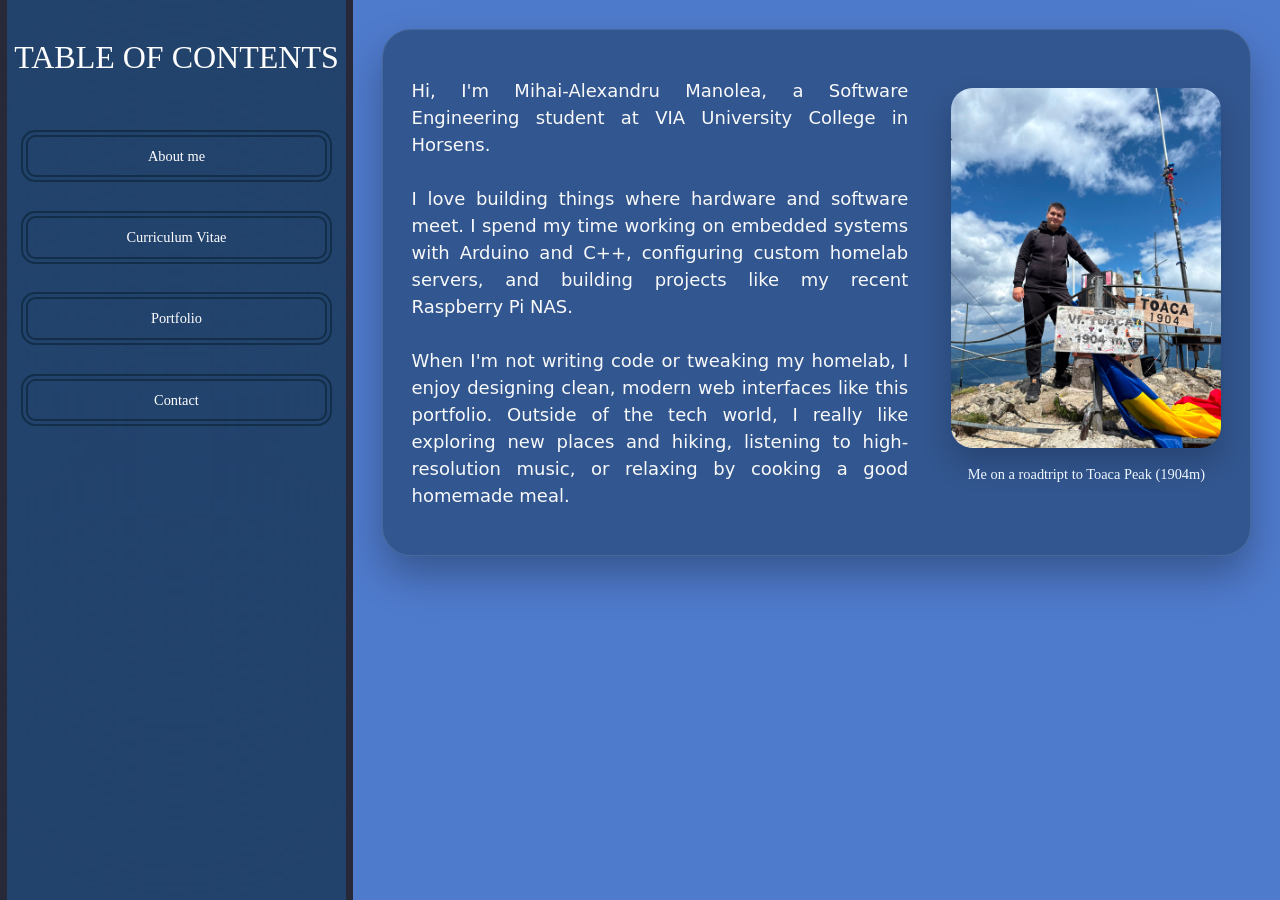
<file: index.html>
<!DOCTYPE html>
<html lang="en">
    
    <head>
        <link rel="stylesheet" href="css/style_index.css" type="text/css" >
        <title>Alexandru's Portfolio</title>
        <meta name="viewport" content="width=device-width, initial-scale=1.0">
    </head>
    <body>
            <nav>
                <ul class="flex-container">
                    <li>    <p id="title_of_navbar"> TABLE OF CONTENTS </p>     </li>
                    <li>    <a href="index.html" class="nav_button"> About me </a>    </li>
                    <li>    <a href="CV.html" class="nav_button"> Curriculum Vitae </a>    </li>
                    <li>    <a href="portfolio.html" class="nav_button"> Portfolio </a>    </li>
                    <li>    <a href="contact.html" class="nav_button"> Contact</a>    </li>
                </ul>
            </nav>
            <div class="content_wrapper">
                <div class="about_me">
                    <p id="text_about_me">
                        Hi, I'm Mihai-Alexandru Manolea, a Software Engineering student at VIA University College in Horsens.
                        <br>
                        <br>
                
                        I love building things where hardware and software meet. I spend my time working on embedded systems with Arduino and C++, configuring custom homelab servers, and building projects like my recent Raspberry Pi NAS.
                        <br>
                        <br>
                        When I'm not writing code or tweaking my homelab, I enjoy designing clean, modern web interfaces like this portfolio. Outside of the tech world, I really like exploring new places and hiking, listening to high-resolution music, or relaxing by cooking a good homemade meal.</p>
                <figure>
                    <img src="pictures/tot_eu.jpeg" id="picture_of_me">
                        <figcaption>
                            <p> Me on a roadtript to Toaca Peak (1904m) </p>
                        </figcaption>
                </figure>
                </div>
            </div>
            
    </body>
</html>
</file>
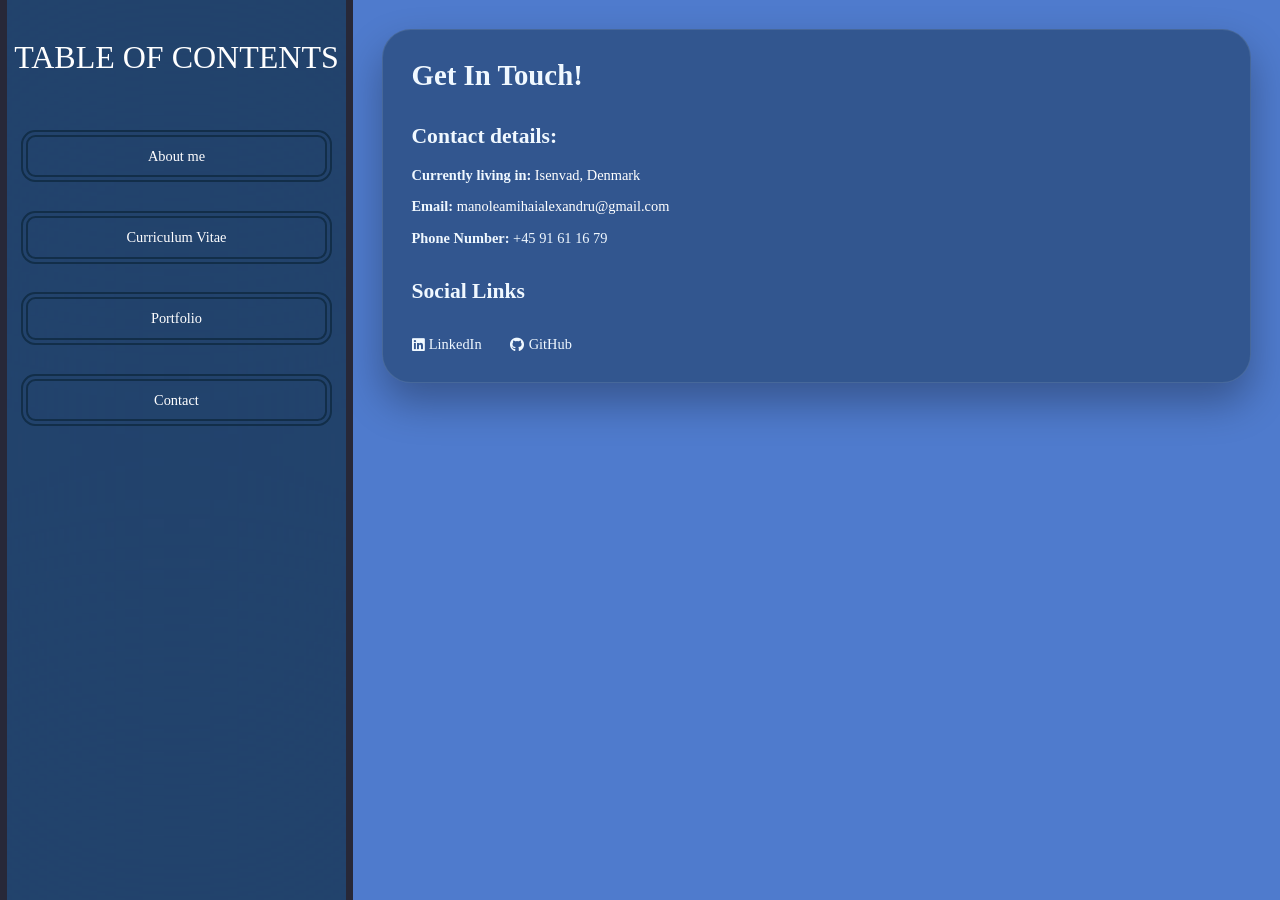
<file: contact.html>
<!DOCTYPE html>
<html lang="en">
    <head>
        <link rel="stylesheet" href="css/style_contact.css" type="text/css" >
        <!--Font for link icons-->
        <link rel="stylesheet" href="https://cdnjs.cloudflare.com/ajax/libs/font-awesome/6.4.2/css/all.min.css">
        <meta name="viewport" content="width=device-width, initial-scale=1.0">
        <title>Alexandru's Portfolio</title>
    </head>
    <body>
            <nav>
                <ul class="flex-container">
                    <li>    <p id="title_of_navbar"> TABLE OF CONTENTS </p>     </li>
                    <li>    <a href="index.html" class="nav_button"> About me </a>    </li>
                    <li>    <a href="CV.html" class="nav_button"> Curriculum Vitae </a>    </li>
                    <li>    <a href="portfolio.html" class="nav_button"> Portfolio </a>    </li>
                    <li>    <a href="contact.html" class="nav_button"> Contact</a>    </li>
                </ul>
            </nav>

            <div class="content_wrapper">
                <div class="contact">

                    <h1 id="title">Get In Touch!</h1>
        
                    <div class="contact_text">
                        <div class="contact_details">
                            
                            <h2>Contact details:</h2>

                            <p><strong>Currently living in:</strong>
                                <a href="https://maps.app.goo.gl/Xs4o9i6YzxiELpSC9">
                                Isenvad, Denmark
                                </a>
                            </p>

                            <p><strong>Email:</strong>
                                <a href="mailto:manoleamihaialexandru@gmail.com">
                                manoleamihaialexandru@gmail.com
                                </a>

                            </p>

                            <p><strong>Phone Number:</strong>
                                +45 91 61 16 79
                            </p>
                        </div>



                        <div class="social_links">

                            <h2>Social Links</h2>

                            <div class="buttons">
                            <a href="https://www.linkedin.com/in/mihai-alexandru-manolea/" target="_blank"  id="linkedin">
                                <i class="fa-brands fa-linkedin"></i>LinkedIn
                            </a>
                            <br>
                            <a href="https://github.com/airvent2" target="_blank" id="github">
                                <i class="fa-brands fa-github"></i>
                                GitHub
                            </a>
                            </div>

                        </div>
                    </div>

                        

                </div>
            </div>
    </body>

</html>
</file>
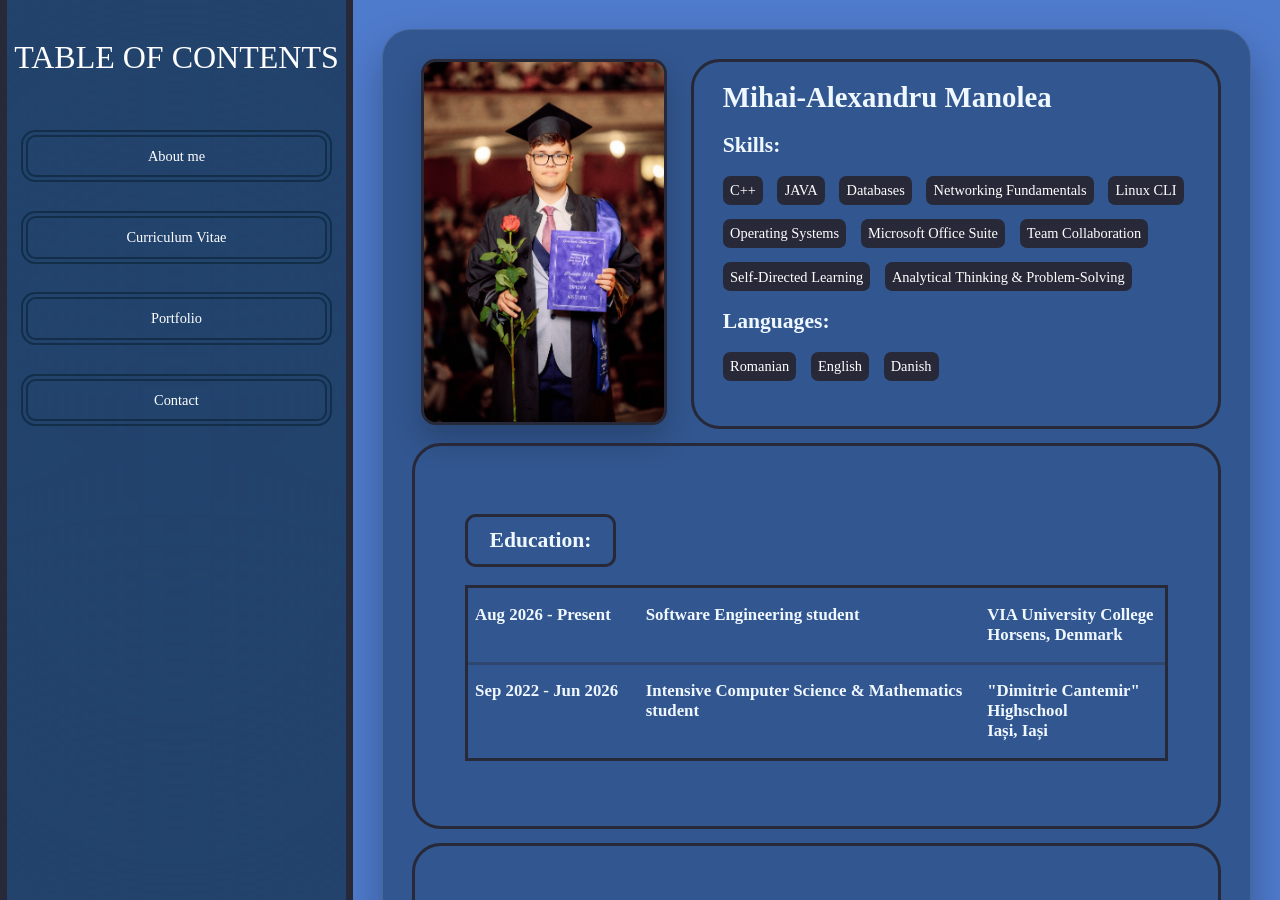
<file: CV.html>
<!DOCTYPE html>
<html lang="en">

    <head>
        <link rel="stylesheet" href="css/style_CV.css" type="text/css" >
        <meta name="viewport" content="width=device-width, initial-scale=1.0">
        <title>Alexandru's Portfolio</title>
    </head>
    <body>
            <nav>
                <ul class="flex-container">
                    <li>    <p id="title_of_navbar"> TABLE OF CONTENTS </p>     </li>
                    <li>    <a href="index.html" class="nav_button"> About me </a>    </li>
                    <li>    <a href="CV.html" class="nav_button"> Curriculum Vitae </a>    </li>
                    <li>    <a href="portfolio.html" class="nav_button"> Portfolio </a>    </li>
                    <li>    <a href="contact.html" class="nav_button"> Contact</a>    </li>
                </ul>
            </nav>
            <div class="content_wrapper">
                <div class="CV">
                    <div class="title_CV">
                            <h1>Mihai-Alexandru Manolea</h1>
                            <h2>Skills:</h2>
                            <ul class="skills">
                                <li class="skill">C++</li>
                                <li class="skill">JAVA</li>
                                <li class="skill">Databases</li>
                                <li class="skill">Networking Fundamentals</li>
                                <li class="skill">Linux CLI</li>
                                <li class="skill">Operating Systems</li>
                                <li class="skill">Microsoft Office Suite</li>
                                <li class="skill">Team Collaboration</li>
                                <li class="skill">Self-Directed Learning</li>
                                <li class="skill">Analytical Thinking & Problem-Solving</li>
                            </ul>
                            <h2>Languages: </h2>
                            <ul class="languages">
                                <li class="language">Romanian</li>
                                <li class="language">English</li>
                                <li class="language">Danish</li>
                            </ul>

                    </div>
                    <figure>
                        <img src="pictures/poza_cu_mn.jpeg" alt="Mihai-Alexandru Manolea">
                    </figure>

                    <div class="education">
                        <h2 class="title">Education: </h2>

                        <ul class="timeline_education">
                            <li>
                                <h3 class="date"> Aug 2026 - Present</h3>
                                <h3 class="description">Software Engineering student</h3>
                                <h3 class="location">
                                    VIA University College
                                    <br>
                                    Horsens, Denmark
                                </h3>
                            </li>
                                
                            <li>
                                <h3 class="date">Sep 2022 - Jun 2026</h3>
                                <h3 class="description">Intensive Computer Science & Mathematics student</h3>
                                <h3 class="location">"Dimitrie Cantemir" Highschool
                                <br>
                                Iași, Iași
                                </h3>
                            </li>
                        </ul>
                    </div>

                    <div class="experience">
                        <h2 class="title"> Work Experience: </h2>
                        <ul class="timeline_experience">
                            <li>
                                <h3 class="date">Jun 2024 - Sep 2024</h3>
                                <h3 class="description">Managed inventory and shelf organization</h3>
                                <h3 class="location">
                                    Alisan SRL
                                    <br>
                                    Dancu, Iași
                                </h3>
                            </li>
                        </ul>
                    </div>

                    <div class="certifications">
                        <h2 class="title"> Certifications: </h2>
                        <ul class="timeline_certifications">
                            <li>
                                <h3 class="date">Jun 2026</h3>
                                <h3 class="description">HighSchool Certificate in Computer Science</h3>
                                <h3 class="location">
                                    "Dimitrie Cantemir" Highschool, Iași
                                </h3>
                            </li>

                            <li>
                                <h3 class="date">Aug 2025</h3>
                                <h3 class="description">Cambridge Certificate in Advanced English (C1)</h3>
                                <h3 class="location">
                                    Cambridge
                                </h3>
                            </li>

                            <li>
                                <h3 class="date">May 2026</h3>
                                <h3 class="description">Introduction to Databases</h3>
                                <h3 class="location">
                                    Oracle Academy
                                </h3>
                            </li>

                            <li>
                                <h3 class="date">Jul 2025</h3>
                                <h3 class="description">CCNA: Enterprise Networking, Security, and Automation</h3>
                                <h3 class="location">
                                    Cisco Networking Academy
                                </h3>
                            </li>

                            <li>
                                <h3 class="date">Jul 2025</h3>
                                <h3 class="description">CCNA: Switching, Routing, and Wireless Essentials</h3>
                                <h3 class="location">
                                    Cisco Networking Academy
                                </h3>
                            </li>

                        </ul>
                    </div>

                    <div class="volunteer_work">
                        <h2 class="title"> Volunteer Work: </h2>
                        <ul class="timeline_volunteer">
                            <li>
                                <h3 class="date">Jun 2025</h3>
                                <h3 class="description">Volunteer at The Color Run - Iasi</h3>
                                <h3 class="location">
                                    Meaningful
                                </h3>
                            </li>
                        </ul>
                    </div>
                    
                </div>
            </div>
    </body>
</html>
</file>
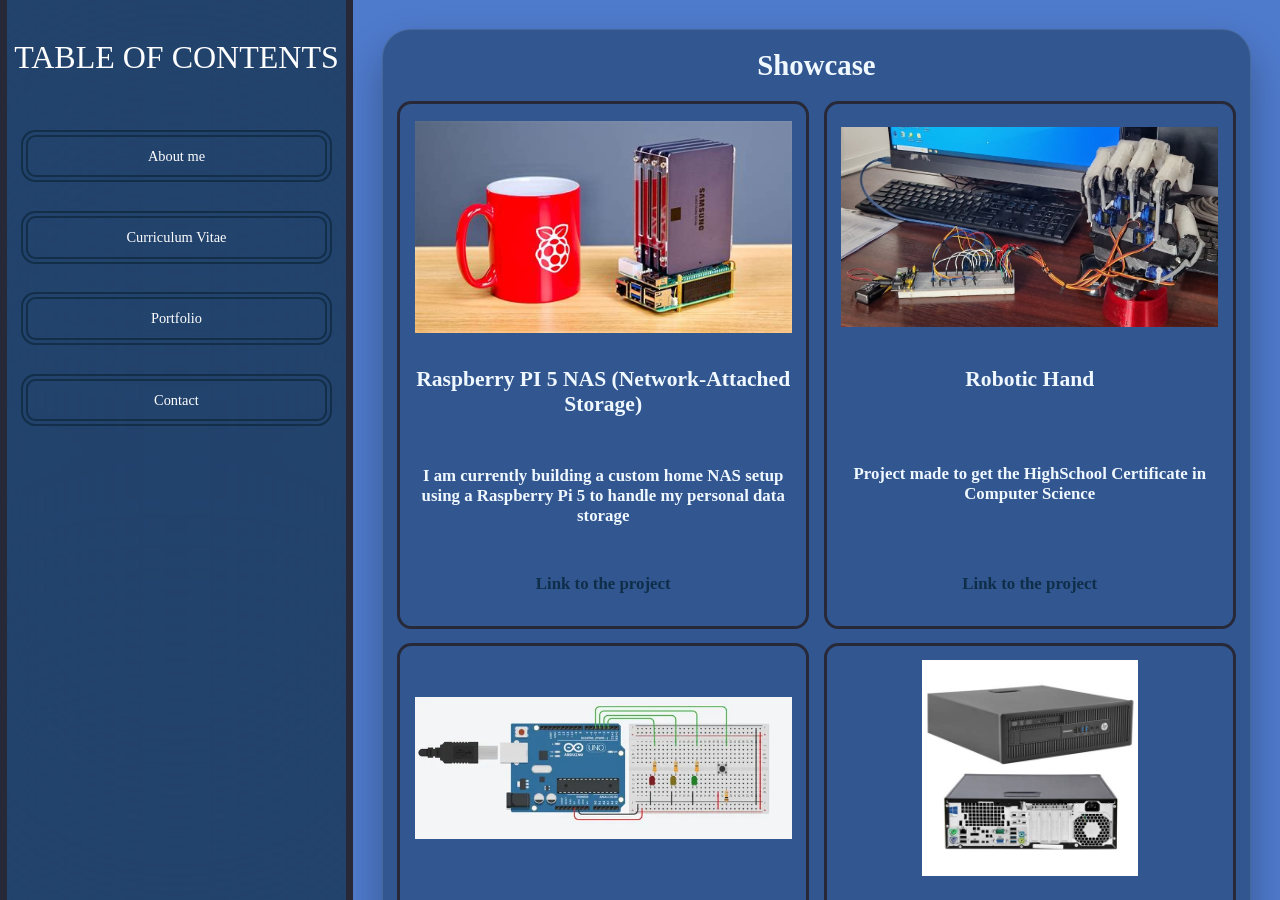
<file: portfolio.html>
<!DOCTYPE html>
<html lang="en">
    <head>
        <link rel="stylesheet" href="css/style_portfolio.css" type="text/css" >
        <meta name="viewport" content="width=device-width, initial-scale=1.0">
        <title>Alexandru's Portfolio</title>
    </head>
    <body>
            <nav>
                <ul class="flex-container">
                    <li>    <p id="title_of_navbar"> TABLE OF CONTENTS </p>     </li>
                    <li>    <a href="index.html" class="nav_button"> About me </a>    </li>
                    <li>    <a href="CV.html" class="nav_button"> Curriculum Vitae </a>    </li>
                    <li>    <a href="portfolio.html" class="nav_button"> Portfolio </a>    </li>
                    <li>    <a href="contact.html" class="nav_button"> Contact</a>    </li>
                </ul>
            </nav>

            <div class="content_wrapper">
                <div class="portfolio">

                    <h1 id="page_title">
                        Showcase
                    </h1>

                    <ul class="project_list">

                        <li class="project">
                            <img src="pictures/raspberrypi-nas.jpg" alt="raspberrypi_nas">
                            <h2 class="title">Raspberry PI 5 NAS (Network-Attached Storage)</h2>
                            <h3 class="text">I am currently building a custom home NAS setup using a Raspberry Pi 5 to handle my personal data storage</h3>
                            <h3 class="link">
                                <a href="https://howto.goit.science/the-ultimate-raspberry-pi-5-nas/" target="_blank">
                                    Link to the project
                                </a>
                            </h3>
                        </li>
                        
                        <li class="project">
                            <img src="pictures/poza_robot_buna.jpg" alt="robot">
                            <h2 class="title">Robotic Hand</h2>
                            <h3 class="text">Project made to get the HighSchool Certificate in Computer Science</h3>
                            <h3 class="link">
                                <a href="https://grabcad.com/library/animation-robotic-hand-with-five-servos-sg90-ok-1" target="_blank">
                                    Link to the project
                                </a>
                            </h3>
                        </li>
                        
                        <li class="project">
                            <img src="pictures/arduino_stoplight.jpeg" alt="stoplight">
                            <h2 class="title">Arduino Stoplight Simulation</h2>
                            <h3 class="text">An Arduino project made to replicate a stoplight</h3>
                            <h3 class="link">
                                <a href="https://www.instructables.com/Arduino-LED-Stoplight/" target="_blank">
                                    Link to the project
                                </a>
                            </h3>
                        </li>

                        <li class="project">
                            <img src="pictures/hp-elitedesk.jpg" alt="hp_elitedesk">
                            <h2 class="title">Cybersecurity Home Lab & Network Research</h2>
                            <h3 class="text">Architected a home server built on an HP EliteDesk 800 G1 Tower (Intel Core i7, 32GB DDR3 RAM, 10GB network cards) running ZimaOS.</h3>
                            <h3 class="link">
                                <a href="https://www.zimaspace.com/zimaos" target="_blank">
                                    Link to the project
                                </a>
                            </h3>
                        </li>

                        <li class="project">
                            <img src="pictures/Pihole.png" alt="Pihole">
                            <h2 class="title">Network Adblocker</h2>
                            <h3 class="text">I use a Raspberry PI 3B+ that functions as a Docker host running Pi-hole and OpenWRT</h3>
                            <h3 class="link">
                                <a href="https://brezular.com/2024/06/01/pi-hole-on-raspberry-pi-3b-with-debian/" target="_blank">
                                    Link to the project
                                </a>
                            </h3>
                        </li>

                        

                    </ul>
                </div>
            </div>
    </body>
</html>
</file>
<file: css/style_index.css>
/*
=========================================
BASE & LAYOUT
=========================================
*/

body {
    /* Layout */
    display: grid;
    grid-template-columns: auto 1fr;
    font-size: 90%;

    /* Box Model */
    height: 100vh;
    margin: 0;
    padding: 0;

    /* Visuals */
    background-color: rgb(79, 123, 205);
}

/*
=========================================
NAVIGATION BAR
=========================================
*/

nav {
    /* Layout */
    grid-column: 1;
    position: sticky;
    top: 0;
    box-sizing: border-box;
    width: fit-content;

    display: flex;
    flex-direction: column;
    justify-content: flex-start;
    align-items: center;

    /* Box Model */
    height: 100vh;
    overflow-y: auto;

    /* Visuals */
    background-color: rgba(8, 34, 51, 0.627);
    backdrop-filter: blur(200px);
    border-left: 0.5em solid #272838;
    border-right: 0.5em solid #272838;

}

#title_of_navbar {
    text-align: center;
}

nav ul {
    /* Layout */
    display: flex;
    flex-direction: column;
    justify-content: center;
    gap: 1em;

    /* Box Model */
    margin: 0.5em;
    padding: 0;

    /* Visuals */
    list-style-type: none;
    color: rgb(255, 255, 255);
}

nav ul li {
    /*Buttons*/
    display: block;
}

nav p
{
    /*Title*/
    font-size: xx-large;
}

.nav_button {
    /* Layout */
    display: block;

    /* Box Model */
    margin: 0.5em;
    padding: 1.2vh;

    /* Visuals */
    border: 0.5em double rgba(8, 34, 51, 0.627);
    border-radius: 1em;
    color: rgb(255, 255, 255);

    /* Typography */
    text-align: center;
    text-decoration: none;

    /* Hover Animation */
    transition-duration: 0.2s;
}

.nav_button:hover {
    /*Hover Design*/
    background-color: rgba(182, 211, 236, 0.597);
    box-shadow: 6px 8px 15px rgba(0, 0, 0, 0.5);
    cursor: pointer;
}

/*
=========================================
MAIN CONTENT (ABOUT ME)
=========================================
*/

.content_wrapper {
    /*Content Box*/
    grid-column: 2;
    height: 100vh;
    overflow-y: auto;
    padding: 2em;
    box-sizing: border-box;

}


.about_me {
    /*Content alignment*/
    display: grid;
    grid-template-columns: auto auto;
    gap: 3em;
    padding: 2em 2em;



    background-color: rgba(8, 34, 51, 0.4);
    border-radius: 2em;
    box-shadow: 0 20px 40px rgba(0, 0, 0, 0.3);
    border: 1px solid rgba(255, 255, 255, 0.1);
}


#text_about_me {
    /* Text Design */
    grid-column: 1;
    max-width: 100ch;
    font-size: 1.25em;
    line-height: 1.5em;
    font-family: system-ui, sans-serif;
    color: #f8f9fa;
    text-align: justify;

}

/*
=========================================
   IMAGE SECTION
=========================================
*/

figure {
    display: block;
    margin: auto auto;
}

#picture_of_me {
    grid-column: 2;
    height: 25em;
    width: auto;
    border-radius: 1.5em;
    box-shadow: 0 15px 30px rgba(0, 0, 0, 0.2);

}

figcaption {
    text-align: center;
    color: aliceblue;
}


/*
=========================================
RESPONSIVE DESIGN (MEDIA QUERIES)
=========================================
*/


@media screen and (max-width: 1024px) {
    /* For Laptop */
    body {
        font-size: 85%;
    }

    .content_wrapper {
        padding: 1.5em;
    }
}

@media screen and (max-width: 900px) {
    /* For Tablets */
    body {
        grid-template-columns: 1fr;
        grid-template-rows: auto 1fr;
        overflow-y: auto;
        height: auto;
    }

    nav {
        position: static;
        width: 100%;
        height: auto;
        border-left: none;
        border-right: none;
        border-bottom: 0.5em solid #272838;
    }

    nav ul {
        flex-direction: column;
        flex-wrap: wrap;
        padding: 1em 0.5em;
    }

    .content_wrapper {
        grid-column: 1;
        height: auto;
        overflow-y: visible;
        padding: 1em;
    }
}

@media screen and (max-width: 500px) {
    /* For Phones */
    nav ul {
        flex-direction: column;
        align-items: stretch;
    }

    .nav_button {
        margin: 0.2em 0;
    }
}

/* index SPECIFIC RULES */

@media screen and (max-width: 1024px) {
    .about_me {
        gap: 1.5em;
        padding: 1.5em;
    }

    #picture_of_me {
        height: 20em;
    }
}

@media screen and (max-width: 768px) {
    .about_me {
        grid-template-columns: 1fr;
        text-align: center;
    }

    figure {
        grid-row: 1;
        grid-column: 1;
    }

    #text_about_me {
        grid-row: 2;
        grid-column: 1;
        text-align: left;
    }

    #picture_of_me {
        height: auto;
        max-width: 100%;
    }
}
</file>
<file: css/style_contact.css>
/*
=========================================
BASE & LAYOUT
=========================================
*/

body {
    /* Layout */
    display: grid;
    grid-template-columns: auto 1fr;
    font-size: 90%;

    /* Box Model */
    height: 100vh;
    margin: 0;
    padding: 0;

    /* Visuals */
    background-color: rgb(79, 123, 205);
}

/*
=========================================
NAVIGATION BAR
=========================================
*/

nav {
    /* Layout */
    grid-column: 1;
    position: sticky;
    top: 0;
    box-sizing: border-box;
    width: fit-content;

    display: flex;
    flex-direction: column;
    justify-content: flex-start;
    align-items: center;

    /* Box Model */
    height: 100vh;
    overflow-y: auto;

    /* Visuals */
    background-color: rgba(8, 34, 51, 0.627);
    backdrop-filter: blur(200px);
    border-left: 0.5em solid #272838;
    border-right: 0.5em solid #272838;

}

#title_of_navbar {
    text-align: center;
}

nav ul {
    /* Layout */
    display: flex;
    flex-direction: column;
    justify-content: center;
    gap: 1em;

    /* Box Model */
    margin: 0.5em;
    padding: 0;

    /* Visuals */
    list-style-type: none;
    color: rgb(255, 255, 255);
}

nav ul li {
    /*Buttons*/
    display: block;
}

nav p
{
    /*Title*/
    font-size: xx-large;
}

.nav_button {
    /* Layout */
    display: block;

    /* Box Model */
    margin: 0.5em;
    padding: 1.2vh;

    /* Visuals */
    border: 0.5em double rgba(8, 34, 51, 0.627);
    border-radius: 1em;
    color: rgb(255, 255, 255);

    /* Typography */
    text-align: center;
    text-decoration: none;

    /* Hover Animation */
    transition-duration: 0.2s;
}

.nav_button:hover {
    /*Hover Design*/
    background-color: rgba(182, 211, 236, 0.597);
    box-shadow: 6px 8px 15px rgba(0, 0, 0, 0.5);
    cursor: pointer;
}

/*
=========================================
MAIN CONTENT (contact)
=========================================
*/

.content_wrapper {
    grid-column: 2;
    height: 100vh;
    overflow-y: auto;
    padding: 2em;
    box-sizing: border-box;
}


.contact {

    display: grid;
    grid-template-rows: auto 1fr;

    padding: 2em;
    grid-gap: 1em;

    color: aliceblue;

    background-color: rgba(8, 34, 51, 0.4);
    border-radius: 2em;
    box-shadow: 0 20px 40px rgba(0, 0, 0, 0.3);
    border: 1px solid rgba(255, 255, 255, 0.1);
}

#title {
    grid-row: 1;
    padding: 0;
    margin: 0;

}

.contact_text {
    grid-row: 2;
}

.contact_details {
    gap: 1em;
}

.contact_details a {
    text-decoration: none;
    color: rgb(255, 255, 255);
}

.social_links {

    display: flex;
    flex-direction: column;
    gap: 1em;
}

.buttons {
    display: flex;
    flex-direction: row;
    gap: 1em;
}

.buttons a {
    display: flex;
    align-items: center;
    gap: 0.3em;
    text-decoration: none;
    color: aliceblue;
}


/*
=========================================
RESPONSIVE DESIGN (MEDIA QUERIES)
=========================================
*/


@media screen and (max-width: 1024px) {
    /* For Laptop */
    body {
        font-size: 85%;
    }

    .content_wrapper {
        padding: 1.5em;
    }
}

@media screen and (max-width: 900px) {
    /* For Tablets */
    body {
        grid-template-columns: 1fr;
        grid-template-rows: auto 1fr;
        overflow-y: auto;
        height: auto;
    }

    nav {
        position: static;
        width: 100%;
        height: auto;
        border-left: none;
        border-right: none;
        border-bottom: 0.5em solid #272838;
    }

    nav ul {
        flex-direction: column;
        flex-wrap: wrap;
        padding: 1em 0.5em;
    }

    .content_wrapper {
        grid-column: 1;
        height: auto;
        overflow-y: visible;
        padding: 1em;
    }
}

@media screen and (max-width: 500px) {
    /* For Phones */
    nav ul {
        flex-direction: column;
        align-items: stretch;
    }

    .nav_button {
        margin: 0.2em 0;
    }
}

/* style_contact.css SPECIFIC RULES */

@media screen and (max-width: 768px) {
    .buttons {
        flex-direction: column;
        gap: 1em;
    }
}
</file>
<file: css/style_CV.css>
/*
=========================================
BASE & LAYOUT
=========================================
*/

body {
    /* Layout */
    display: grid;
    grid-template-columns: auto 1fr;
    font-size: 90%;

    /* Box Model */
    height: 100vh;
    margin: 0;
    padding: 0;

    /* Visuals */
    background-color: rgb(79, 123, 205);
}

/*
=========================================
NAVIGATION BAR
=========================================
*/

nav {
    /* Layout */
    grid-column: 1;
    position: sticky;
    top: 0;
    box-sizing: border-box;
    width: fit-content;

    display: flex;
    flex-direction: column;
    justify-content: flex-start;
    align-items: center;

    /* Box Model */
    height: 100vh;
    overflow-y: auto;

    /* Visuals */
    background-color: rgba(8, 34, 51, 0.627);
    backdrop-filter: blur(200px);
    border-left: 0.5em solid #272838;
    border-right: 0.5em solid #272838;

}

#title_of_navbar {
    text-align: center;
}

nav ul {
    /* Layout */
    display: flex;
    flex-direction: column;
    justify-content: center;
    gap: 1em;

    /* Box Model */
    margin: 0.5em;
    padding: 0;

    /* Visuals */
    list-style-type: none;
    color: rgb(255, 255, 255);
}

nav ul li {
    /*Buttons*/
    display: block;
}

nav p
{
    /*Title*/
    font-size: xx-large;
}

.nav_button {
    /* Layout */
    display: block;

    /* Box Model */
    margin: 0.5em;
    padding: 1.2vh;

    /* Visuals */
    border: 0.5em double rgba(8, 34, 51, 0.627);
    border-radius: 1em;
    color: rgb(255, 255, 255);

    /* Typography */
    text-align: center;
    text-decoration: none;

    /* Hover Animation */
    transition-duration: 0.2s;
}

.nav_button:hover {
    /*Hover Design*/
    background-color: rgba(182, 211, 236, 0.597);
    box-shadow: 6px 8px 15px rgba(0, 0, 0, 0.5);
    cursor: pointer;
}

/*
=========================================
MAIN CONTENT (CV)
=========================================
*/

.content_wrapper {
    /* Content Box */
    grid-column: 2;
    height: 100vh;
    overflow-y: auto;
    padding: 2em;
    box-sizing: border-box;
}


.CV {
    /*Content alignment*/
    display: grid;
    grid-template-rows: auto auto auto auto auto;
    grid-template-columns: minmax(0, 1fr) minmax(0, 2fr);
    padding: 2em 2em 2em 2em;
    grid-gap: 1em 1em;

    color: aliceblue;

    background-color: rgba(8, 34, 51, 0.4);
    border-radius: 2em;
    box-shadow: 0 20px 40px rgba(0, 0, 0, 0.3);
    border: 1px solid rgba(255, 255, 255, 0.1);
}

.title_CV {
    /* Title Alignment and Design */
    grid-row: 1;
    grid-column: 2;
    text-align: left;
    border: #272838 solid;
    border-radius: 2em;
    padding: 0em 2em 0em 2em;
}

/*
=========================================
   SKILLS & LANGUAGES SECTION
=========================================
*/

.skills {
    display: flex;
    flex-wrap: wrap;
    gap: 1em;
    list-style-type: none;
    padding: 0;
}

.skill {
    background-color: #272838;
    border-radius: 0.5em;
    color: #ffffff;
    padding: 0.5em;
    line-height: 1em;
}

.languages {
    display: flex;
    flex-wrap: wrap;
    gap: 1em;
    list-style-type: none;
    padding: 0;
}

.language {
    background-color: #272838;
    border-radius: 0.5em;
    color: #ffffff;
    padding: 0.5em;
    line-height: 1em;
}

/*
=========================================
   IMAGE SECTION
=========================================
*/

figure {
    margin: 0;
    padding: 0;
    place-self: center;
}

figure img {
    grid-row: 1;
    grid-column: 1;
    height: 25em;
    width: auto;
    border-radius: 1em;
    box-shadow: 0 15px 30px rgba(0, 0, 0, 0.2);
    border: #272838 solid;

}

/*
=========================================
   TIMETABLE SECTION
=========================================
*/

/* EDUCATION */

.education {
    grid-row: 2;
    grid-column: 1 / -1;
    padding: 3.5em;
    border: #272838 solid;
    border-radius: 2em;

}

.education .title {
    width: fit-content;
    border: #272838 solid;
    border-radius: 0.5em;
    padding: 0.5em 1em;
}

.timeline_education {
    border: #272838 solid;
    padding: 0;
}

.timeline_education li {
    display: grid;
    grid-template-columns: 2fr 4fr 2fr;
    grid-template-rows: auto auto;
    padding-left: 0.5em;
    padding-right: 0.5em;
    justify-content: center;
}

.date {
    grid-column: 1;
    place-items: center;
}

.description {
    grid-column: 2;

}

.location {
    grid-column: 3;

}

.timeline_education li:not(:last-child) {
    border-bottom: #27283859 solid;

}

/* EXPERIENCE */

.experience {
    grid-row: 3;
    grid-column: 1 / -1;
    padding: 3.5em;
    border: #272838 solid;
    border-radius: 2em;
}

.experience .title {
    width: fit-content;
    border: #272838 solid;
    border-radius: 0.5em;
    padding: 0.5em 1em;
}

.timeline_experience {
    border: #272838 solid;
    padding: 0;
}

.timeline_experience li {
    display: grid;
    grid-template-columns: 2fr 4fr 2fr;
    grid-template-rows: auto auto;
    padding-left: 0.5em;
    padding-right: 0.5em;
    justify-content: center;
}


.timeline_education li:not(:last-child) {
    /* Border between the items */
    border-bottom: #27283859 solid;
}

/* CERTIFICATIONS */

.certifications {
    grid-row: 4;
    grid-column: 1 / -1;
    padding: 3.5em;
    border: #272838 solid;
    border-radius: 2em;
}

.certifications .title {
    width: fit-content;
    border: #272838 solid;
    border-radius: 0.5em;
    padding: 0.5em 1em;
}

.timeline_certifications {
    border: #272838 solid;
    padding: 0;
}

.timeline_certifications li {
    display: grid;
    grid-template-columns: 1fr 5fr 2fr;
    grid-template-rows: auto auto;
    padding-left: 0.5em;
    padding-right: 0.5em;
    justify-content: center;
}


.timeline_certifications li:not(:last-child) {
    border-bottom: #27283859 solid;
}

/* VOLUNTEER WORKS */

.volunteer_work {
    grid-row: 5;
    grid-column: 1 / -1;
    padding: 3.5em;
    border: #272838 solid;
    border-radius: 2em;
}

.volunteer_work .title {
    width: fit-content;
    border: #272838 solid;
    border-radius: 0.5em;
    padding: 0.5em 1em;
}

.timeline_volunteer {
    border: #272838 solid;
    padding: 0;
}

.timeline_volunteer li {
    display: grid;
    grid-template-columns: 1fr 5fr 2fr;
    grid-template-rows: auto auto;
    padding-left: 0.5em;
    padding-right: 0.5em;
    justify-content: center;
}


.timeline_volunteer li:not(:last-child) {
    border-bottom: #27283859 solid;
}


/*
=========================================
RESPONSIVE DESIGN (MEDIA QUERIES)
=========================================
*/


@media screen and (max-width: 1024px) {
    /* For Laptop */
    body {
        font-size: 85%;
    }

    .content_wrapper {
        padding: 1.5em;
    }
}

@media screen and (max-width: 900px) {
    /* For Tablets */
    body {
        grid-template-columns: 1fr;
        grid-template-rows: auto 1fr;
        overflow-y: auto;
        height: auto;
    }

    nav {
        position: static;
        width: 100%;
        height: auto;
        border-left: none;
        border-right: none;
        border-bottom: 0.5em solid #272838;
    }

    nav ul {
        flex-direction: column;
        flex-wrap: wrap;
        padding: 1em 0.5em;
    }

    .content_wrapper {
        grid-column: 1;
        height: auto;
        overflow-y: visible;
        padding: 1em;
    }
}

@media screen and (max-width: 500px) {
    /* For Phones */
    nav ul {
        flex-direction: column;
        align-items: stretch;
    }

    .nav_button {
        margin: 0.2em 0;
    }
}

/* style_CV.css SPECIFIC RULES */

@media screen and (max-width: 1024px) {
    .CV {
        grid-template-columns: 1fr;
    }

    figure {
        grid-row: 1;
        grid-column: 1;
    }

    .title_CV {
        grid-row: 2;
        grid-column: 1;
    }


    .education {
        grid-row: 3;
    }

    .experience {
        grid-row: 4;
    }

    .certifications {
        grid-row: 5;
    }

    .volunteer_work {
        grid-row: 6;
    }

    figure img {
        height: auto;
        max-width: 100%;
    }
}

@media screen and (max-width: 768px) {

    .education,
    .experience,
    .certifications,
    .volunteer_work {
        padding: 1.5em;
    }

    .timeline_education li,
    .timeline_experience li,
    .timeline_certifications li,
    .timeline_volunteer li {
        grid-template-columns: 1fr;
        grid-template-rows: auto;
        text-align: center;
        padding: 1em 0;
        gap: 0.5em;
    }

    .date,
    .description,
    .location {
        grid-column: 1;
    }
}
</file>
<file: css/style_portfolio.css>
/*
=========================================
BASE & LAYOUT
=========================================
*/

body {
    /* Layout */
    display: grid;
    grid-template-columns: auto 1fr;
    font-size: 90%;

    /* Box Model */
    height: 100vh;
    margin: 0;
    padding: 0;

    /* Visuals */
    background-color: rgb(79, 123, 205);
}

/*
=========================================
NAVIGATION BAR
=========================================
*/

nav {
    /* Layout */
    grid-column: 1;
    position: sticky;
    top: 0;
    box-sizing: border-box;
    width: fit-content;

    display: flex;
    flex-direction: column;
    justify-content: flex-start;
    align-items: center;

    /* Box Model */
    height: 100vh;
    overflow-y: auto;

    /* Visuals */
    background-color: rgba(8, 34, 51, 0.627);
    backdrop-filter: blur(200px);
    border-left: 0.5em solid #272838;
    border-right: 0.5em solid #272838;

}

#title_of_navbar {
    text-align: center;
}

nav ul {
    /* Layout */
    display: flex;
    flex-direction: column;
    justify-content: center;
    gap: 1em;

    /* Box Model */
    margin: 0.5em;
    padding: 0;

    /* Visuals */
    list-style-type: none;
    color: rgb(255, 255, 255);
}

nav ul li {
    /*Buttons*/
    display: block;
}

nav p
{
    /*Title*/
    font-size: xx-large;
}

.nav_button {
    /* Layout */
    display: block;

    /* Box Model */
    margin: 0.5em;
    padding: 1.2vh;

    /* Visuals */
    border: 0.5em double rgba(8, 34, 51, 0.627);
    border-radius: 1em;
    color: rgb(255, 255, 255);

    /* Typography */
    text-align: center;
    text-decoration: none;

    /* Hover Animation */
    transition-duration: 0.2s;
}

.nav_button:hover {
    /*Hover Design*/
    background-color: rgba(182, 211, 236, 0.597);
    box-shadow: 6px 8px 15px rgba(0, 0, 0, 0.5);
    cursor: pointer;
}

/*
=========================================
MAIN CONTENT (portfolio)
=========================================
*/

.content_wrapper {
    /* Content Box */
    grid-column: 2;
    height: 100vh;
    overflow-y: auto;
    padding: 2em;
    box-sizing: border-box;
}


.portfolio {
    /* Content Alignment */
    display: grid;
    grid-template-rows: auto 1fr;
    grid-template-columns: 1fr;
    margin: 0;
    padding-bottom: 1em;
    color: aliceblue;

    background-color: rgba(8, 34, 51, 0.4);
    border-radius: 2em;
    box-shadow: 0 20px 40px rgba(0, 0, 0, 0.3);
    border: 1px solid rgba(255, 255, 255, 0.1);
}

#page_title {
    /* Title Alignment and Design */
    grid-row: 1;
    grid-column: 1 / -1;
    align-content: center;
    text-align: center;

}

/*
=========================================
PROJECT LIST DESIGN
=========================================
*/

.project_list {
    display: grid;
    grid-template-columns: 1fr 1fr;
    grid-gap: 1em;
    margin: 0;
    padding: 0 1em;
    grid-column: 1 / -1;
}


.project_list li {
    border: #272838 solid;
    border-radius: 1em;
    align-items: center;
    display: grid;

    /*
    First row is for the picture
    Second one is for the project title and description
    And the third one is for the link
    */
    grid-template-rows: 15em auto 1fr;
    

    list-style-type: none;
    text-align: center;

    padding: 1em;
    gap: 1em;
}

.project_list li img {
    grid-row: 1;
    height: 100%;
    width: 100%;
    object-fit: contain;
    place-self: center;
}

.project_list .title {
    grid-row: 2;
}

.project_list li .text {
    grid-row: 3;
    display: flex;
    flex-direction: column;
    align-items: center;
    padding: 0;
}

.project_list li a {
    text-decoration: none;
    color: rgb(14, 46, 74);
}


/*
=========================================
RESPONSIVE DESIGN (MEDIA QUERIES)
=========================================
*/


@media screen and (max-width: 1024px) {
    /* For Laptop */
    body {
        font-size: 85%;
    }

    .content_wrapper {
        padding: 1.5em;
    }
}

@media screen and (max-width: 900px) {
    /* For Tablets */
    body {
        grid-template-columns: 1fr;
        grid-template-rows: auto 1fr;
        overflow-y: auto;
        height: auto;
    }

    nav {
        position: static;
        width: 100%;
        height: auto;
        border-left: none;
        border-right: none;
        border-bottom: 0.5em solid #272838;
    }

    nav ul {
        flex-direction: column;
        flex-wrap: wrap;
        padding: 1em 0.5em;
    }

    .content_wrapper {
        grid-column: 1;
        height: auto;
        overflow-y: visible;
        padding: 1em;
    }
}

@media screen and (max-width: 500px) {
    /* For Phones */
    nav ul {
        flex-direction: column;
        align-items: stretch;
    }

    .nav_button {
        margin: 0.2em 0;
    }
}

/* style_portfolio.css SPECIFIC RULES */

@media screen and (max-width: 768px) {
    .project_list {
        grid-template-columns: 1fr;
    }

    .project_list li {
        grid-template-rows: auto auto auto;
    }

    .project_list li img {
        max-height: 15em;
    }
}

@media screen and (max-width: 375px) {
    .project_list li {
        padding: 1em 0.5em;
    }

    .project_list li img {
        max-height: 10em;
    }
}
</file>
